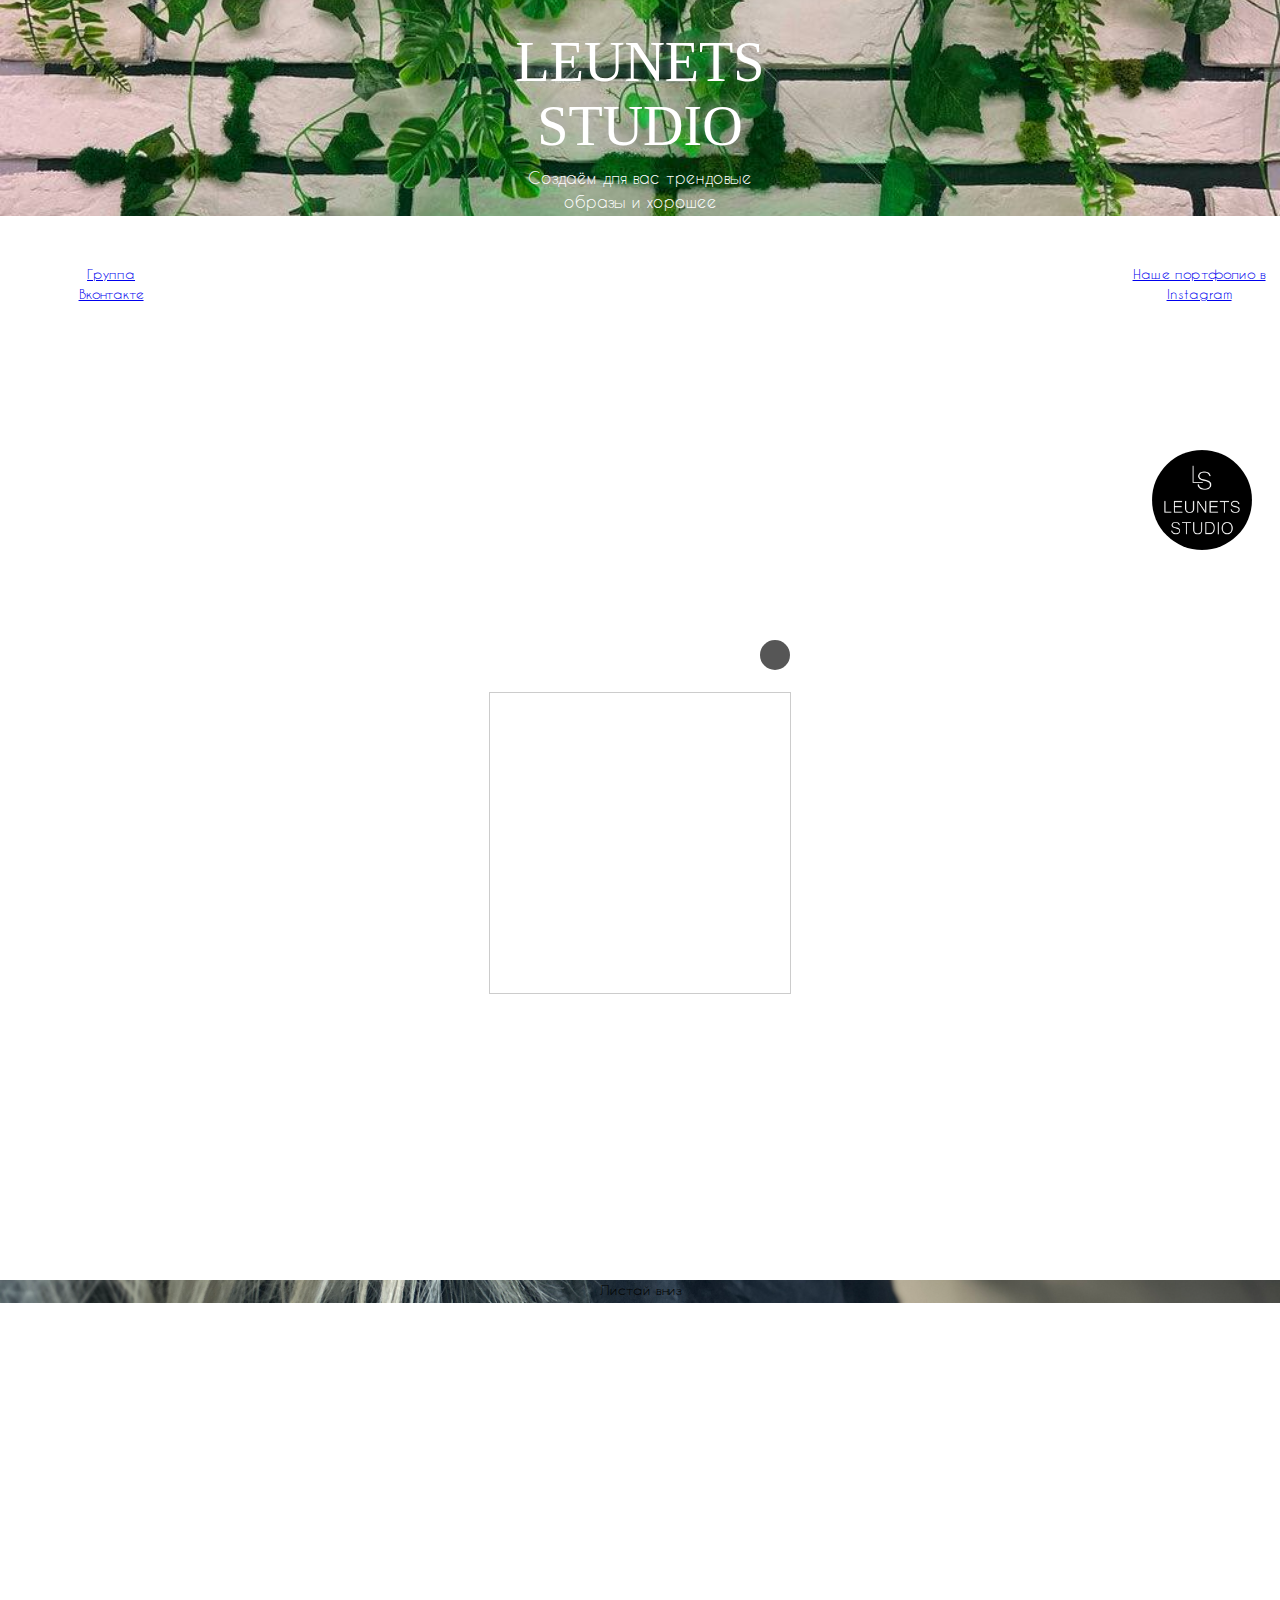
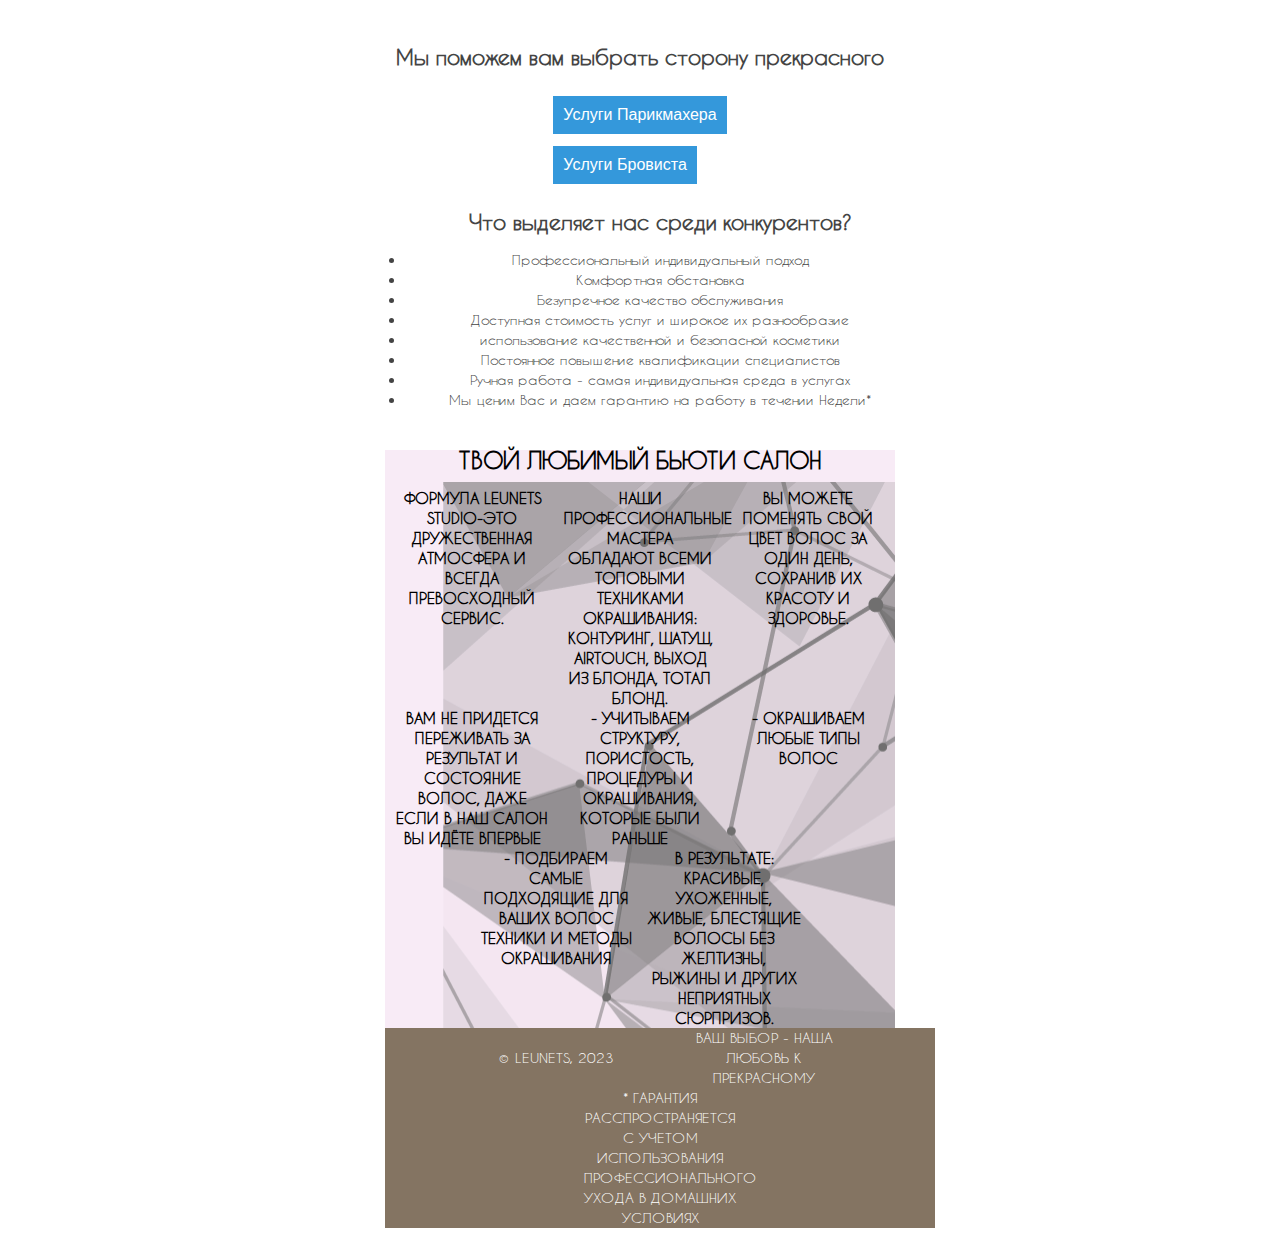
<file: components/component.html>
<!DOCTYPE html>
<html lang="en">

<head>
    <meta charset="UTF-8">
    <title>Leunets Studio</title>
    <link rel="stylesheet" href="dezign.css">
</head>

<body>
    <header class="site-header">
        <div class="topContent">
            <h1>LEUNETS STUDIO</h1>
            <p>Создаём для вас трендовые образы и хорошее настроение!</p>
            <div class="links">
                <a href="https://vk.com/leunetsstudio" class="linkVk">Группа Вконтакте</a>
                <a href="https://www.instagram.com/leunetsstudio" class="linkInst">Наше портфолио в Instagram</a>
            </div>
            <div class="headerInformathion">
                <div class="homePage">Главная</div>
                <div class="working">Улуги</div>
                <div class="contacts">Контакты</div>
            </div>
        </div>
    </header>
    <!-- слайдер темы светлая / темная  -->
    <div class="slider-container">
 
            <div class="light"></div>
                <div class="night"></div>


            <div class="slider-label slider-label-left">Салон днем</div>
            <input type="range" min="0" max="1" step="1" id="themeSlider">
            <div id="imageDisplay"></div>
            <div class="slider-label slider-label-right">Салон ночью</div>



        </div>
    </div>


    <!-- Container element -->
    <div class="paralax__theme">
        <p>Листай вниз</p>
    </div>





    <div id="mouseCheck" class="container">
        <img class="logoAsk" src="logo.jpg">
    </div>


    <!-- <div class="buttonZapis"><button>Записаться</button></div> -->
    <section class="features">

        <h2>Мы поможем вам выбрать сторону прекрасного</h2>

        <table>
            <tr>
                <td>
                    <button class="dropbtn" onclick="toggleDropdown(1)">
                        Услуги Парикмахера
                    </button>
                    <div id="dropdown1" class="dropdown-content">
                        <a href="#">Выход из темного</a>
                        <a href="#">Контуринг</a>
                        <a href="#">Окрашивание в один </a>
                        <a href="#">Осветление полность</a>
                        <a href="#">Полировка волос</a>
                        <a href="#">Скрытое окрашивание</a>
                        <a href="#">Сложное окрашивание</a>
                        <a href="#">Стрижка женская</a>
                        <a href="#">Стрижка мужская</a>
                        <a href="#">Тонирование</a>
                        <a href="#"> Тотал блонд</a>
                        <a href="#">Холодный ботокс</a>
                        <a href="#"> Цветное окрашивание</a>
                    </div>
                </td>
            </tr>
            <tr>
                <td>
                    <button class="dropbtn" onclick="toggleDropdown(2)">
                        Услуги Бровиста
                    </button>
                    <div id="dropdown2" class="dropdown-content">
                        <a href="#">Коррекций бровей</a>
                        <a href="#">Коррекция+окрашивание</a>
                        <a href="#">Коррекция+окрашивание+долговременная укладка</a>

                    </div>
                </td>
            </tr>
        </table>

        <section class="advantages">
            <h2>Что выделяет нас среди конкурентов?</h2>
            <ul class="advantages-list">
                <li>Профессиональный индивидуальный подход</li>
                <li>Комфортная обстановка</li>
                <li>Безупречное качество обслуживания</li>
                <li>Доступная стоимость услуг и широкое их разнообразие </li>
                <li>использование качественной и безопасной косметики</li>
                <li>Постоянное повышение квалификации специалистов</li>
                <li>Ручная работа - самая индивидуальная среда в услугах</li>
                <li>Мы ценим Вас и даем гарантию на работу в течении Недели*</li>
            </ul>
        </section>
        <section class="storyLeunets">
            <h2>ТВОЙ ЛЮБИМЫЙ БЬЮТИ САЛОН</h2>
            <p>Формула LEUNETS STUDIO-это дружественная атмосфера и всегда превосходный сервис.</p>

            <p> Наши профессиональные мастера обладают всеми топовыми техниками окрашивания:
                контуринг, шатуш, airtouch, выход из блонда, тотал блонд.
            </p>
            <p>Вы можете поменять свой цвет волос за один день, сохранив их красоту и
                здоровье.</p>

            <p>Вам не придется переживать за результат и состояние волос, даже если в наш салон вы идёте впервые</p>

            <p> - Учитываем структуру, пористость, процедуры и окрашивания, которые были раньше</p>
            <p>- Окрашиваем любые типы волос
            <p>- Подбираем самые подходящие для ваших волос техники и методы окрашивания</p>

            <p> В результате: красивые, ухоженные, живые, блестящие волосы без желтизны, рыжины и других неприятных
                сюрпризов.</p>
        </section>

        <footer class="site-footer">
            <div class="container">
                <p>© Leunets, 2023</p>
                <p>Ваш выбор - наша любовь к прекрасному</p>
                <p>* Гарантия расспространяется с учетом использования профессионального ухода в домашних условиях</p>
            </div>
        </footer>
        <script src="work.js"></script>
</body>

</html>
</file>
<file: components/dezign.css>
@font-face {
  font-family: 'Caviar_Dreams';
  src: url(/fonts/Caviar_Dreams.ttf);
}

body {
  font-family: 'Caviar_Dreams';
  margin: 0;
  padding: 0;
  font-size: 14px;
  line-height: 20px;
  color: #444444;
}

.site-header {
  min-width: 550px;
  height: 186px;
  margin-bottom: 150px;
  padding-top: 30px;
  background: #ffffff no-repeat center url(/img/wall.jpg);
  background-size: cover;
  color: #ffffff;
  text-align: center;

}

.site-header p {
  width: 255px;
  margin: 0 auto 26px;
  text-align: center;
  font-size: 16px;
  line-height: 24px;
}


h1 {
  width: 255px;
  margin: 0 auto 8px;
  text-align: center;
  font-weight: normal;
  font-size: 56px;
  line-height: 64px;
  font-family: 'Caviar Dreams';
  text-shadow: rgb(180, 176, 176) 0px -6px 10px;
  color: rgb(255, 255, 255);

}

.site-header img {
  display: block;
  margin: 0 auto;
}


.links {
  display: flex;
  align-items: center;
  text-align: center;
}


.linkVk {
  display: flex;
  align-items: flex-start;
  flex-direction: row;
  padding-left: 5%;
}

.linkInst {
  display: flex;
  flex-direction: column;
  justify-content: center;
  padding-left: 75%;

}

.logoAsk {
  display: flex;
  flex-direction: column;
  align-items: center;
  height: 100px;
  width: 100px;
  border-radius: 50%;
  position: fixed;
  top: 50%;
  left: 90%;
}

.headerInformathion {
  display: flex;
  flex-direction: row;
  align-items: center;

}



/*эффект паралакса фото*/
.paralax__theme {
  align-items: center;
  text-align: center;
  color: #000000;
}

.paralax__theme {
  background-image: url("/img/IMG_4.JPG");

  /* Set a specific height */
  min-height: 350px;
  /* Create the parallax scrolling effect */
  background-attachment: fixed;
  background-position: center;
  background-repeat: no-repeat;
  background-size: cover;
}

.paralax__theme.p {
  /* font-weight: bolder;
  font-size: medium;
  color: aqua; */
}

/*Адаптация к телефону*/
/* @media only screen and (max-device-width: 1366px) {
  .parallax {
      background-attachment: scroll;
  }
} */
/* Стилизация ползунка */
/* Стилизация контейнера слайдера */


.light { /* Расположение слева от ползунка */
  background-image: url("/img/lightver.png");

}

.night {/* Расположение справа от ползунка */
  background-image: url("/img/darkver.png");
}



.slider-container {
  display: flex;
  flex-direction: column;
  justify-content: center;
  align-items: center;
  height: 100vh;
  /* Высота равная высоте экрана */
}

#themeSlider {
  width: 300px;
  /* Уменьшенная длина слайдера */
  -webkit-appearance: none;
  /* Скрытие стандартного стиля слайдера в Safari */
  appearance: none;
  background: transparent;
}

#themeSlider::-webkit-slider-thumb {
  -webkit-appearance: none;
  appearance: none;
  width: 30px;
  /* Ширина ползунка */
  height: 30px;
  /* Высота ползунка */
  border-radius: 50%;
  /* Овальная форма ползунка */
  background: #000000a9;
  /* Цвет ползунка */
  cursor: pointer;
  transition: all 0.3s;
  /* Плавность анимации */
}

#themeSlider::-moz-range-thumb {
  width: 30px;
  height: 30px;
  border-radius: 50%;
  background: #3498db;
  cursor: pointer;
  transition: all 0.3s;
}

/* Стили для надписей слева и справа */
.slider-label {
  position: absolute;
  color: white;
  font-size: 20px;
}

.slider-label-left {
  left: 10px;
  /* Установка слева от экрана */
}

.slider-label-right {
  right: 10px;
  /* Установка справа от экрана */
}


/* Окно отображения изображения */
#imageDisplay {
  width: 300px;
  height: 300px;
  margin-top: 20px;
  border: 1px solid #ccc;
  background-size: cover;
}

/* Окно отображения изображения */
#imageDisplay {
  width: 300px;
  height: 300px;
  margin-top: 20px;
  border: 1px solid #ccc;
  background-size: cover;
}


table {
  display: flex;
  justify-content: center;
}

tr {
  display: flex;
  margin: 10px;
}

td {
  position: relative;
}

.dropbtn {
  background-color: #3498db;
  color: white;
  padding: 10px;
  font-size: 16px;
  border: none;
  cursor: pointer;
}

.dropbtn span {
  margin-left: 5px;
}

.dropdown-content {
  display: none;
  position: absolute;
  background-color: #f9f9f9;
  min-width: 160px;
  box-shadow: 0px 8px 16px 0px rgba(0, 0, 0, 0.2);
  z-index: 1;
}

.dropdown-content a {
  display: block;
  padding: 10px;
  text-decoration: none;
  color: black;
}

.dropdown-content a:hover {
  background-color: #f1f1f1;
}



/* headerInformathion список услуг 3 ссылки  */





.homePage {
  text-align: center;
  flex: 50%;
}

.working {
  text-align: center;
  flex: 50%;
}

.contacts {
  text-align: center;
  flex: 50%;
}


.container {
  width: 510px;
  margin: 0 auto;
  padding: 0 20px;
}



/*    среднее    */

.features {
  width: 510px;
  margin: 0 auto 30px;
  padding: 0 20px;
  text-align: center;
}

.features p {
  text-align: center;
  display: inline-block;
  vertical-align: top;
  width: 30%;
  margin: 0 5px;
  background-repeat: no-repeat;
  /* background-position: center top; */
  text-transform: uppercase;
}


/*    Легенда о нас  ТВОЙ ЛЮБИМЫЙ БЬЮТИ САЛОН   */
.storyLeunets {
  font-size: 15px;
  font-weight: bolder;
  line-height: 20px;
  background-image: url(/img/grafica.png);
  background-color: rgba(223, 160, 213, 0.207);
  color: #000000;
}





/*     Что выделяет нас среди конкурентов?   */

.advantages {
  width: 510px;
  margin: 0 auto 40px;
  padding: 0 20px;
}

.advantages-list {
  padding: 0;
}

/*    Отец нижнего    */
.site-footer {
  min-width: 550px;
  background-color: #847462;
  color: #ffffff;
}


/*    Нижний контейнер описание примуществ    */
.site-footer .container {
  text-align: center;
}

.site-footer p {
  display: inline-block;
  vertical-align: middle;
  padding: 0 20px;
}



/* дизайн выпадающего списка */
/* 
.popup {
  display: none;
  position: absolute;
  background: #fff;
  border: 1px solid #ccc;
  padding: 10px;
  transition: opacity 0.3s ease-in-out;
}

table {
  border-collapse: collapse;
  width: 100%;
}

th,
td {
  border: 1px solid #000;
  padding: 8px;
  text-align: left;
} */
</file>
